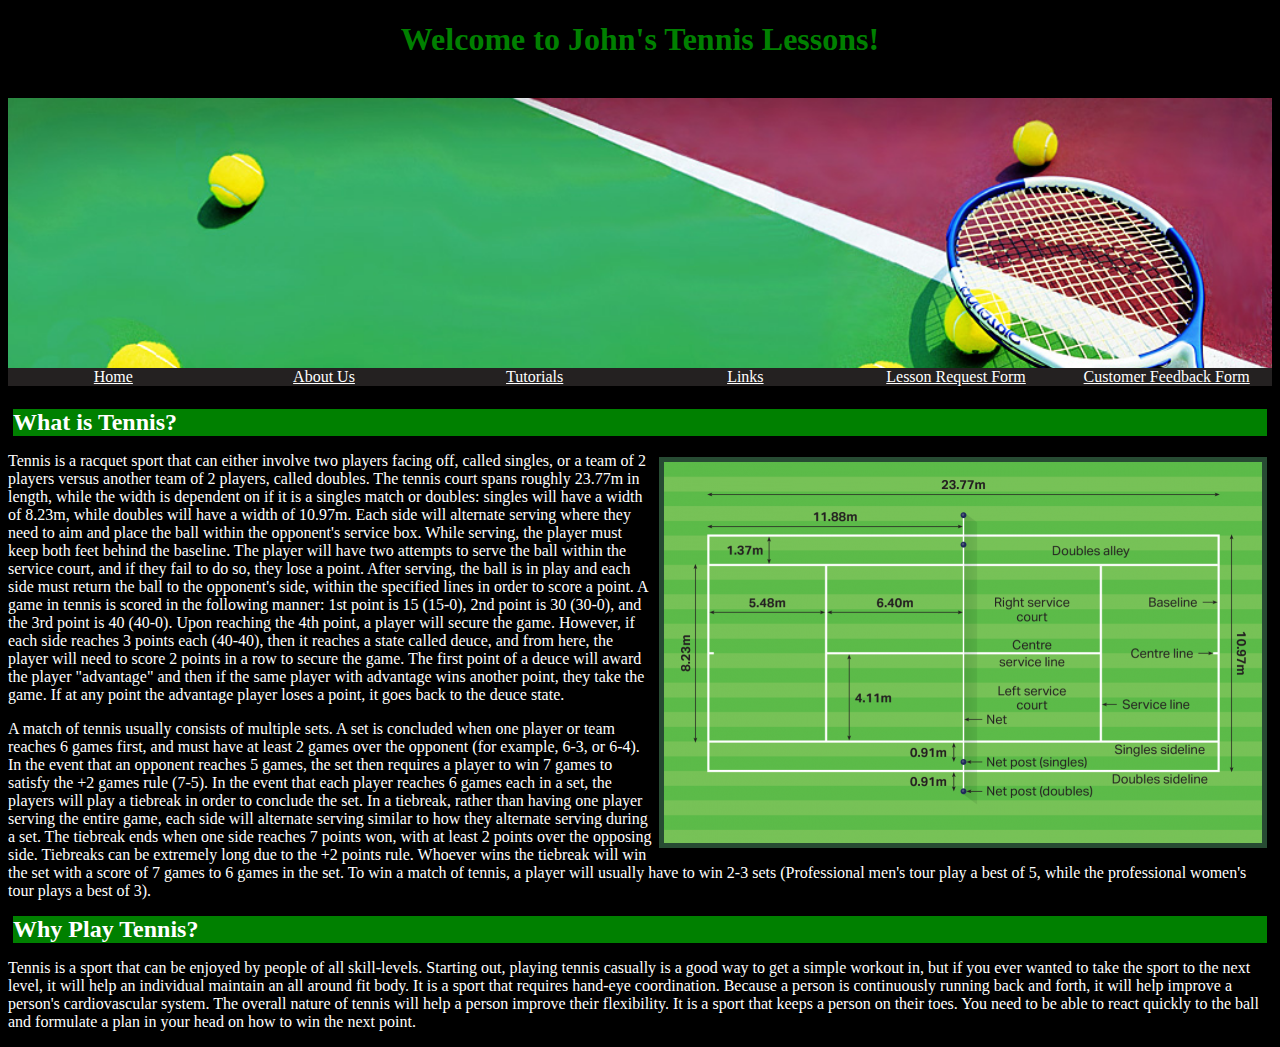
<file: index.html>
<!DOCTYPE HTML>

<html>
<head>
	<title>Project: John's Tennis Lessons</title>
	<h1><center>Welcome to John's Tennis Lessons!</center></h1>
    <link rel="stylesheet" href="styles.css">
    <br>
</head>
	
<body>
    <header id="header"></header>
    <nav id="nav">
        <ul>
            <li><a href="index.html">Home</a></li>
            <li><a href="aboutus.html">About Us</a></li>
            <li><a href="tutorials2.html">Tutorials</a></li>
            <li><a href="links.html">Links</a></li>
            <li><a href="forms2.html">Lesson Request Form</a></li>
            <li><a href="customer_feedback.html">Customer Feedback Form</a></li>
        </ul>
    </nav>
    <br>

    <div> 
        <h2>What is Tennis?</h2>

        <p><img src="tennis_court_size.png">Tennis is a racquet sport that can either involve two players facing off, called singles, or a team of 2 players versus another team of 2 players, 
        called doubles.  The tennis court spans roughly 23.77m in length, while the width is dependent on if it is a singles match or doubles: singles will 
        have a width of 8.23m, while doubles will have a width of 10.97m.  Each side will alternate serving where they need to aim and place the ball within 
        the opponent's service box.  While serving, the player must keep both feet behind the baseline.  The player will have two attempts to serve the ball 
        within the service court, and if they fail to do so, they lose a point.  After serving, the ball is in play and each side must return the ball to the 
        opponent's side, within the specified lines in order to score a point.  A game in tennis is scored in the following manner: 1st point is 15 (15-0), 2nd 
        point is 30 (30-0), and the 3rd point is 40 (40-0).  Upon reaching the 4th point, a player will secure the game.  However, if each side reaches 3 
        points each (40-40), then it reaches a state called deuce, and from here, the player will need to score 2 points in a row to secure the game.  The 
        first point of a deuce will award the player "advantage" and then if the same player with advantage wins another point, they take the game.  If at 
        any point the advantage player loses a point, it goes back to the deuce state.  
        </p>
        <p>
        A match of tennis usually consists of multiple sets.  A set is concluded when one player or team reaches 6 games first, and must have at least 2 
        games over the opponent (for example, 6-3, or 6-4).  In the event that an opponent reaches 5 games, the set then requires a player to win 7 games to 
        satisfy the +2 games rule (7-5).  In the event that each player reaches 6 games each in a set, the players will play a tiebreak in order to conclude 
        the set.  In a tiebreak, rather than having one player serving the entire game, each side will alternate serving similar to how they alternate serving 
        during a set.  The tiebreak ends when one side reaches 7 points won, with at least 2 points over the opposing side.  Tiebreaks can be extremely long 
        due to the +2 points rule.  Whoever wins the tiebreak will win the set with a score of 7 games to 6 games in the set.  To win a match of tennis, a 
        player will usually have to win 2-3 sets (Professional men's tour play a best of 5, while the professional women's tour plays a best of 3).  
        </p>

    </div>

    <div>
        <h2>Why Play Tennis?</h2>
        <p>
            Tennis is a sport that can be enjoyed by people of all skill-levels.  Starting out, playing tennis casually is a good way to get a simple 
            workout in, but if you ever wanted to take the sport to the next level, it will help an individual maintain an all around fit body.  It is a 
            sport that requires hand-eye coordination.  Because a person is continuously running back and forth, it will help improve a person's cardiovascular 
            system.  The overall nature of tennis will help a person improve their flexibility.  It is a sport that keeps a person on their toes.  You need 
            to be able to react quickly to the ball and formulate a plan in your head on how to win the next point. 
        </p>
    </div>

    <script>
        const nav = document.querySelector('#nav');
        let navTop = nav.offsetTop;

        function fixedNav() {
        if (window.scrollY >= navTop) {    
            nav.classList.add('fixed');
        } else {
            nav.classList.remove('fixed');    
        }
        }

        window.addEventListener('scroll', fixedNav);
    </script>

</body>

</html>
</file>
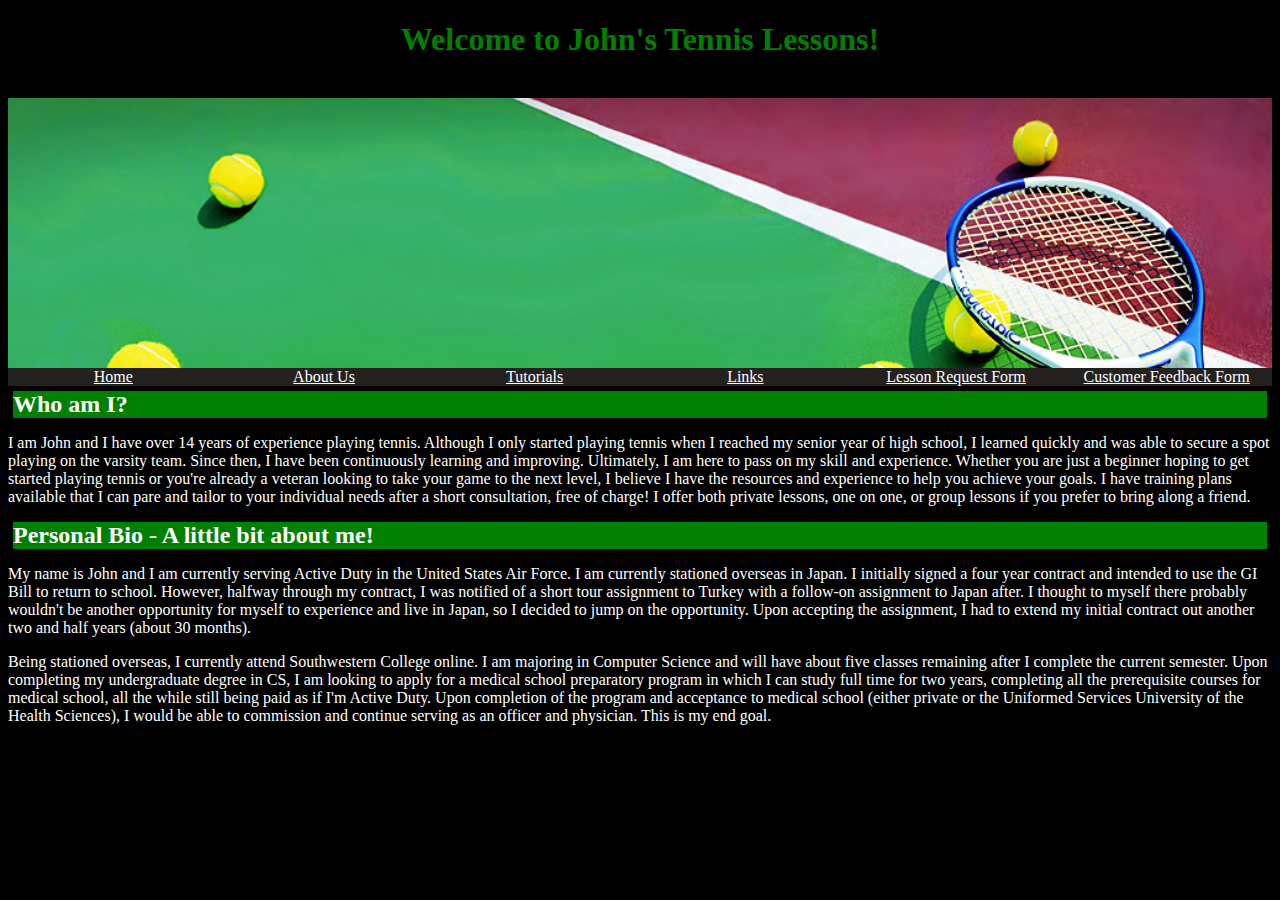
<file: aboutus.html>
<!DOCTYPE HTML>

<html>
<head>
	<title>Project: John's Tennis Lessons</title>
	<h1><center>Welcome to John's Tennis Lessons!</center></h1>
    <link rel="stylesheet" href="styles.css">
    <br>
</head>
	
<body>
    <header id="header"></header>
    <nav id="nav">
        <ul>
            <li><a href="index.html">Home</a></li>
            <li><a href="aboutus.html">About Us</a></li>
            <li><a href="tutorials2.html">Tutorials</a></li>
            <li><a href="links.html">Links</a></li>
            <li><a href="forms2.html">Lesson Request Form</a></li>
            <li><a href="customer_feedback.html">Customer Feedback Form</a></li>
        </ul>
    </nav>

    <div>
        <h2>Who am I?</h2>
        <p> I am John and I have over 14 years of experience playing tennis.  Although I only started playing tennis when I reached my senior year of high 
            school, I learned quickly and was able to secure a spot playing on the varsity team.  Since then, I have been continuously learning and improving.  
            Ultimately, I am here to pass on my skill and experience.  Whether you are just a beginner hoping to get started playing tennis or you're already a 
            veteran looking to take your game to the next level, I believe I have the resources and experience to help you achieve your goals.  I have training 
            plans available that I can pare and tailor to your individual needs after a short consultation, free of charge! I offer both private lessons, one on 
            one, or group lessons if you prefer to bring along a friend. 
        </p>  
    </div>
    
    <div> 
        <h2> Personal Bio - A little bit about me! </h2>
        <p> My name is John and I am currently serving Active Duty in the United States Air Force.  I am currently stationed overseas in Japan.  
            I initially signed a four year contract and intended to use the GI Bill to return to school.  
            However, halfway through my contract, I was notified of a short tour assignment to Turkey with a follow-on assignment to Japan after.  
            I thought to myself there probably wouldn't be another opportunity for myself to experience and live in Japan, so I decided to jump on the opportunity.  
            Upon accepting the assignment, I had to extend my initial contract out another two and half years (about 30 months).
        </p>
        
        <p>
            Being stationed overseas, I currently attend Southwestern College online.  
            I am majoring in Computer Science and will have about five classes remaining after I complete the current semester.  
            Upon completing my undergraduate degree in CS, I am looking to apply for a medical school preparatory program in which I can study full time for two years, 
            completing all the prerequisite courses for medical school, all the while still being paid as if I'm Active Duty.  
            Upon completion of the program and acceptance to medical school (either private or the Uniformed Services University of the Health Sciences), 
            I would be able to commission and continue serving as an officer and physician.  This is my end goal.
        </p>
    </div>
    
	
    <script>
        const nav = document.querySelector('#nav');
        let navTop = nav.offsetTop;

        function fixedNav() {
        if (window.scrollY >= navTop) {    
            nav.classList.add('fixed');
        } else {
            nav.classList.remove('fixed');    
        }
        }

        window.addEventListener('scroll', fixedNav);
    </script>

</body>

</html>
</file>
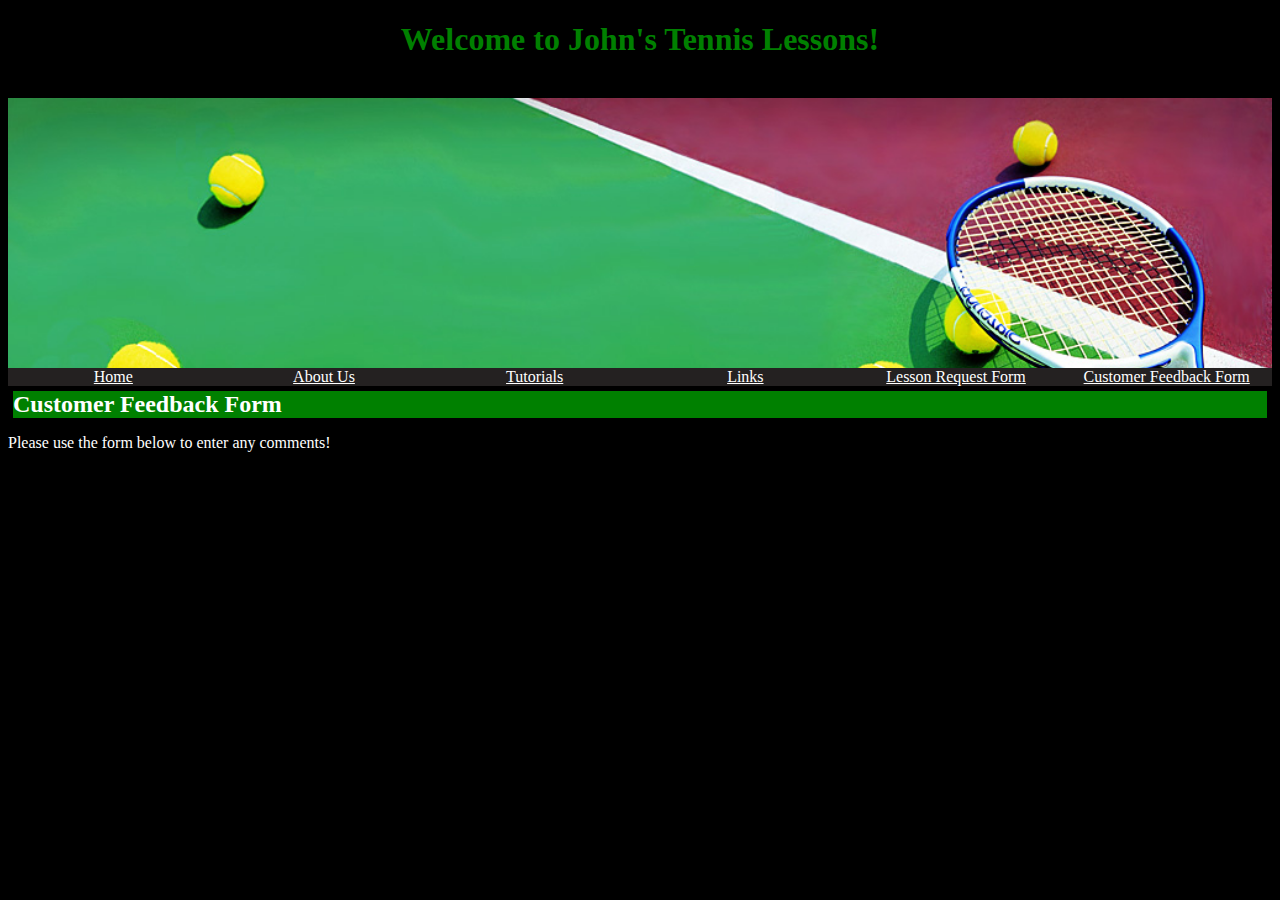
<file: customer_feedback.html>
<!DOCTYPE HTML>

<html>
<head>
	<title>Project: John's Tennis Lessons</title>
	<h1><center>Welcome to John's Tennis Lessons!</center></h1>
    <link rel="stylesheet" href="styles.css">
    <br>
</head>
	
<body>
    <header id="header"></header>
    <nav id="nav">
        <ul>
            <li><a href="index.html">Home</a></li>
            <li><a href="aboutus.html">About Us</a></li>
            <li><a href="tutorials2.html">Tutorials</a></li>
            <li><a href="links.html">Links</a></li>
            <li><a href="forms2.html">Lesson Request Form</a></li>
            <li><a href="customer_feedback.html">Customer Feedback Form</a></li>
        </ul>
    </nav>

    <div>
      <h2> Customer Feedback Form</h2>
      <p>Please use the form below to enter any comments! </p>
      <br>

      <script src="https://www.cognitoforms.com/f/seamless.js" data-key="xEmCyIDG506f8IVP-Asbzg" data-form="1"></script>
  
    </div>

    <script>
        const nav = document.querySelector('#nav');
        let navTop = nav.offsetTop;

        function fixedNav() {
        if (window.scrollY >= navTop) {    
            nav.classList.add('fixed');
        } else {
            nav.classList.remove('fixed');    
        }
        }

        window.addEventListener('scroll', fixedNav);
    </script>

</body>

</html>
</file>
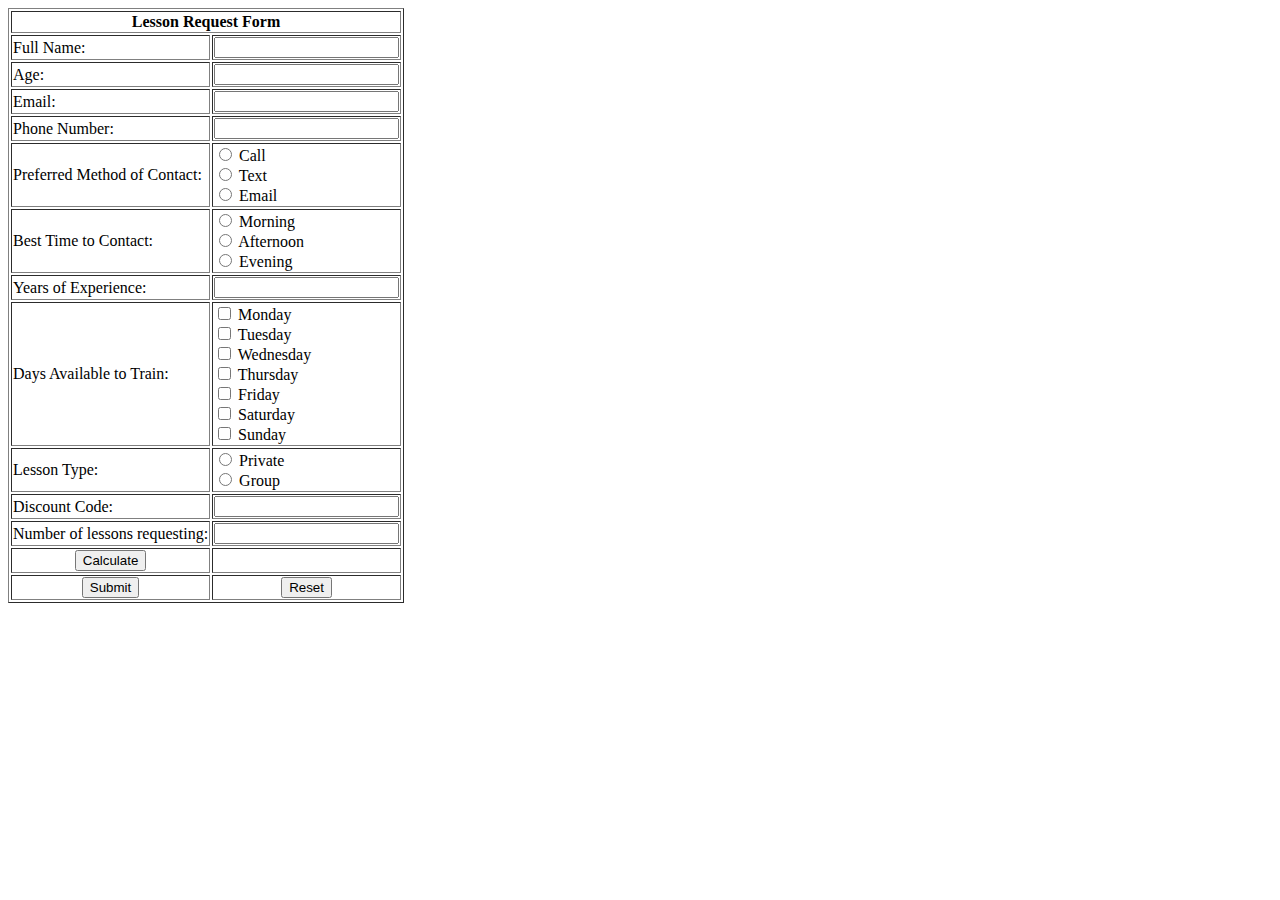
<file: form.html>
<!DOCTYPE HTML> 
<html>
  <head> 
    <title> Lesson Request Form </title>
    <script>
	    function calcTotal()
      {
          lessonOfLessons = parseFloat(document.getElementById("numberLessons").value);
          if (document.getElementById("private").checked == true)
          {
              PRIVATE = 60;
              total = lessonOfLessons * PRIVATE;
          }
          else if (document.getElementById("group").checked == true)
          {
              GROUP = 20;
              total = lessonOfLessons * GROUP;
          }
        str = "Current total is $" + total + ".";
        document.getElementById("results").innerHTML = str;
      }
    </script>
  </head> 
  
  <body>
    <table border=1>
      <form>
        <tr>
          <th colspan=2> Lesson Request Form </th>
        </tr>  
        <tr>
          <td> Full Name: </td>
          <td> <input type="text" id="fullname" name="fullname" /> </td>
        </tr>
        <tr>
          <td> Age: </td>
          <td> <input type="text" id="age" name="age" /> </td>
        </tr>
        <tr>
          <td> Email: </td>
          <td> <input type="text" id="email" name="email" /> </td>
        </tr>
        <tr>
          <td> Phone Number: </td>
          <td> <input type="text" id="pnumber" name="pnumber" /> </td>
        </tr>
        <tr>
          <td> Preferred Method of Contact: </td>
          <td> <input type="radio" name="contactmethod" /> Call <br />
               <input type="radio" name="contactmethod" /> Text <br />
               <input type="radio" name="contactmethod" /> Email <br />
          </td>
        </tr>
        <tr>
          <td> Best Time to Contact: </td>
          <td> <input type="radio" name="contacttime" /> Morning <br />
               <input type="radio" name="contacttime" /> Afternoon <br />
               <input type="radio" name="contacttime" /> Evening <br />
          </td>
        </tr>
        <tr>
          <td> Years of Experience: </td>
          <td> <input type="text" id="yrexp" name="yrexp" /> </td>
        </tr>
        <tr>
          <td> Days Available to Train: </td>
          <td> <input type="checkbox" id="Monday" name="Monday" value ="Monday" />
               <label for="Monday"> Monday </label> <br />
               <input type="checkbox" id="Tuesday" name="Tuesday" value ="Tuesday" />
               <label for="Tuesday"> Tuesday </label> <br /> 
            <input type="checkbox" id="Wednesday" name="Wednesday" value ="Wednesday" />
               <label for="Wednesday"> Wednesday </label> <br /> 
            <input type="checkbox" id="Thursday" name="Thursday" value ="Thursday" />
               <label for="Thursday"> Thursday </label> <br /> 
            <input type="checkbox" id="Friday" name="Friday" value ="Friday" />
               <label for="Friday"> Friday </label> <br /> 
            <input type="checkbox" id="Saturday" name="Saturday" value ="Saturday" />
               <label for="Saturday"> Saturday </label> <br /> 
            <input type="checkbox" id="Sunday" name="Sunday" value ="Sunday" />
               <label for="Sunday"> Sunday </label> <br /> 
          </td>
        </tr>
        <tr>
          <td> Lesson Type: </td>
          <td> <input type="radio" id="private" name="lessontype" /> Private <br />
               <input type="radio" id="group" name="lessontype" /> Group <br /> 
          </td>
        </tr>
        <tr>
          <td> Discount Code: </td>
          <td> <input type="text" id="discountcode" name="discountcode" /> </td>
        </tr>
        
        <tr>
          <td> Number of lessons requesting: </td>
          <td> <input type="text" id="numberLessons" /> </td>
        </tr>
    
        <tr>
          <td> <center> <input type="button" value="Calculate" onclick="calcTotal();" /> </center> </td>
          <td> <center> <div id="results"> </div> </center> </td>
        </tr>
    
        <tr>
          <td><center> <input type="submit" /> </center></td>
          <td><center> <input type="reset" /> </center></td>
        </tr>
        </center>
      </form>
    </table>
  
  </body>
  
</html>
</file>
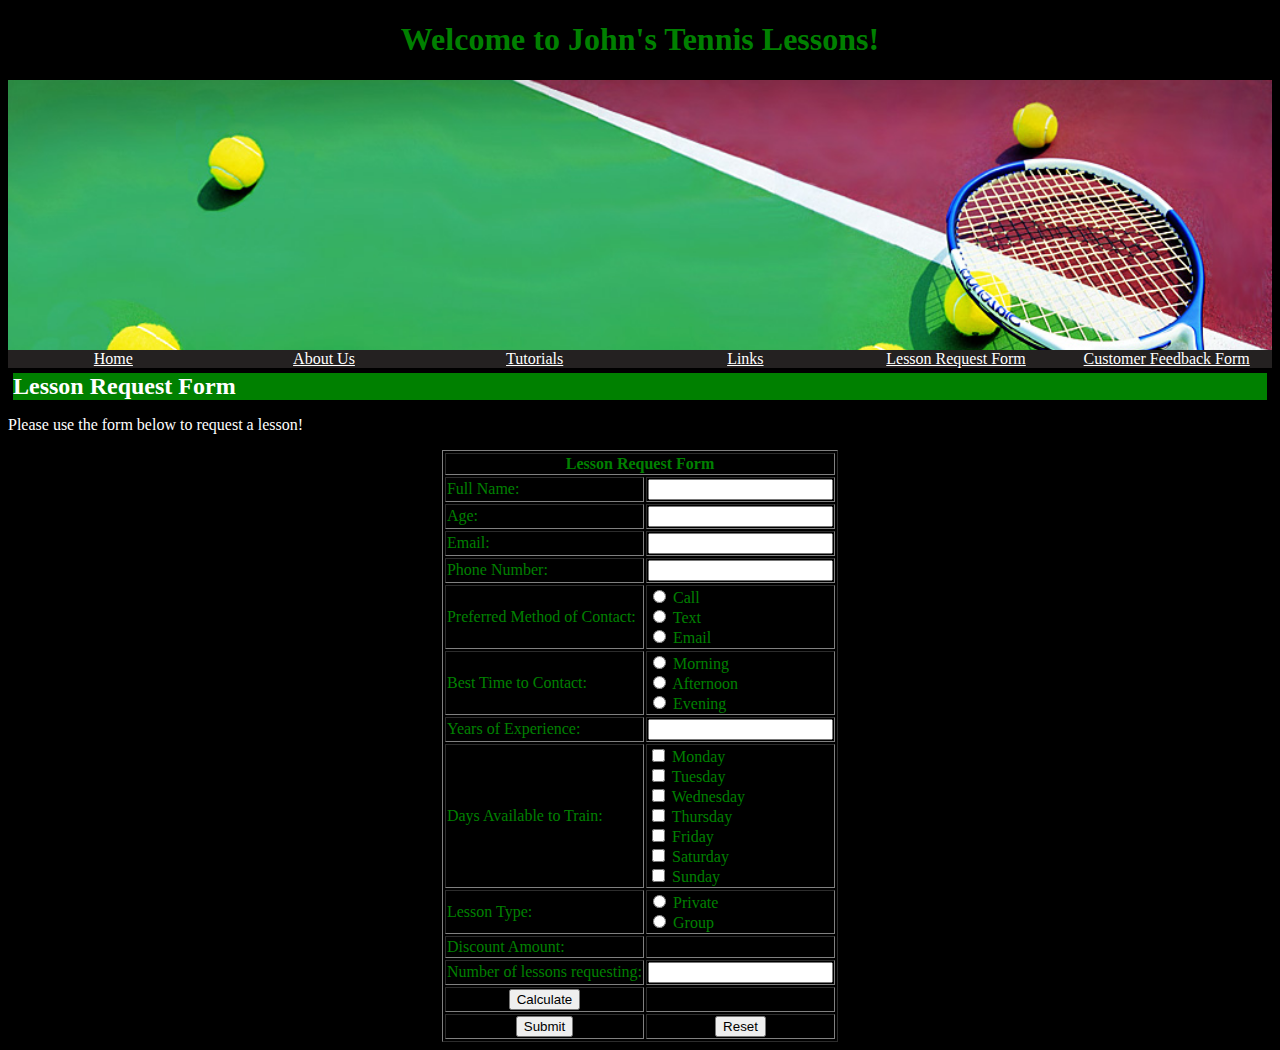
<file: forms2.html>
<!DOCTYPE HTML>

<html>
<head>
	<title>Project: John's Tennis Lessons</title>
	<h1><center>Welcome to John's Tennis Lessons!</center></h1>
    <link rel="stylesheet" href="styles.css">
    <script>
	    function calcTotal()
      {
          numberOfLessons = parseFloat(document.getElementById("numberLessons").value);
          if (document.getElementById("private").checked == true)
          {
              PRIVATE = 60;
		        if (numberOfLessons >= 3 && numberOfLessons < 5)
                    {discount = 0.10}
                else if (numberOfLessons >= 5 && numberOfLessons < 7)
                    {discount = 0.15}
                else if (numberOfLessons >= 7)
                    {discount = 0.20}
                else 
                    {discount = 0.00}
              if (discount == 0.0)
                finalTotal = numberOfLessons * PRIVATE;
              else 
              { 
                discountAmt = (numberOfLessons * PRIVATE) * discount;
                finalTotal = (numberOfLessons * PRIVATE) - discountAmt;
              }
          }
          else if (document.getElementById("group").checked == true)
          {
              GROUP = 20;
              if (numberOfLessons >= 3 && numberOfLessons < 5)
                    {discount = 0.10}
                else if (numberOfLessons >= 5 && numberOfLessons < 7)
                    {discount = 0.15}
                else if (numberOfLessons >= 7)
                    {discount = 0.20}
                else 
                    {discount = 0.00}
              if (discount == 0.0)
                finalTotal = numberOfLessons * GROUP;
              else 
              { 
                discountAmt = (numberOfLessons * GROUP) * discount;
                finalTotal = (numberOfLessons * GROUP) - discountAmt;
              }
          }
        str = "Current total is $" + finalTotal + ".";
        discountStr = "Your discount is $" + discountAmt + ".";
        document.getElementById("results").innerHTML = str;
        if (discount == 0.0)
        { 
            discountStr = "No discount!"
            document.getElementById("discountDisplay").innerHTML = discountStr;
        }
        else 
        {
            document.getElementById("discountDisplay").innerHTML = discountStr;
        }

        
      }
    </script>

  </head> 
  
  <body>
    <header id="header"></header>
    <nav id="nav">
      <ul>
          <li><a href="index.html">Home</a></li>
          <li><a href="aboutus.html">About Us</a></li>
          <li><a href="tutorials2.html">Tutorials</a></li>
          <li><a href="links.html">Links</a></li>
          <li><a href="forms2.html">Lesson Request Form</a></li>
          <li><a href="customer_feedback.html">Customer Feedback Form</a></li>
      </ul>
  </nav>
  
  <div>
    
    <h2> Lesson Request Form </h2>
  
    <p> Please use the form below to request a lesson! </p>
    <center>
    <table border=1>
      <form>
        <tr>
          <th colspan=2> Lesson Request Form </th>
        </tr>  
        <tr>
          <td> Full Name: </td>
          <td> <input type="text" id="fullname" name="fullname" /> </td>
        </tr>
        <tr>
          <td> Age: </td>
          <td> <input type="text" id="age" name="age" /> </td>
        </tr>
        <tr>
          <td> Email: </td>
          <td> <input type="text" id="email" name="email" /> </td>
        </tr>
        <tr>
          <td> Phone Number: </td>
          <td> <input type="text" id="pnumber" name="pnumber" /> </td>
        </tr>
        <tr>
          <td> Preferred Method of Contact: </td>
          <td> <input type="radio" name="contactmethod" /> Call <br />
               <input type="radio" name="contactmethod" /> Text <br />
               <input type="radio" name="contactmethod" /> Email <br />
          </td>
        </tr>
        <tr>
          <td> Best Time to Contact: </td>
          <td> <input type="radio" name="contacttime" /> Morning <br />
               <input type="radio" name="contacttime" /> Afternoon <br />
               <input type="radio" name="contacttime" /> Evening <br />
          </td>
        </tr>
        <tr>
          <td> Years of Experience: </td>
          <td> <input type="text" id="yrexp" name="yrexp" /> </td>
        </tr>
        <tr>
          <td> Days Available to Train: </td>
          <td> <input type="checkbox" id="Monday" name="Monday" value ="Monday" />
               <label for="Monday"> Monday </label> <br />
               <input type="checkbox" id="Tuesday" name="Tuesday" value ="Tuesday" />
               <label for="Tuesday"> Tuesday </label> <br /> 
            <input type="checkbox" id="Wednesday" name="Wednesday" value ="Wednesday" />
               <label for="Wednesday"> Wednesday </label> <br /> 
            <input type="checkbox" id="Thursday" name="Thursday" value ="Thursday" />
               <label for="Thursday"> Thursday </label> <br /> 
            <input type="checkbox" id="Friday" name="Friday" value ="Friday" />
               <label for="Friday"> Friday </label> <br /> 
            <input type="checkbox" id="Saturday" name="Saturday" value ="Saturday" />
               <label for="Saturday"> Saturday </label> <br /> 
            <input type="checkbox" id="Sunday" name="Sunday" value ="Sunday" />
               <label for="Sunday"> Sunday </label> <br /> 
          </td>
        </tr>
        <tr>
          <td> Lesson Type: </td>
          <td> <input type="radio" id="private" name="lessontype" /> Private <br />
               <input type="radio" id="group" name="lessontype" /> Group <br /> 
          </td>
        </tr>
        <tr>
          <td> Discount Amount: </td>
          <td> <div id="discountDisplay"> </div> </td>
        </tr>
        
        <tr>
          <td> Number of lessons requesting: </td>
          <td> <input type="text" id="numberLessons" /> </td>
        </tr>
    
        <tr>
          <td> <center> <input type="button" value="Calculate" onclick="calcTotal();" /> </center> </td>
          <td> <center> <div id="results"> </div> </center> </td>
        </tr>
    
        <tr>
          <td><center> <input type="submit" /> </center></td>
          <td><center> <input type="reset" /> </center></td>
        </tr>
        </center>
      </form>
    </table>
  </center>

  </div>

</body>

</html>
</file>
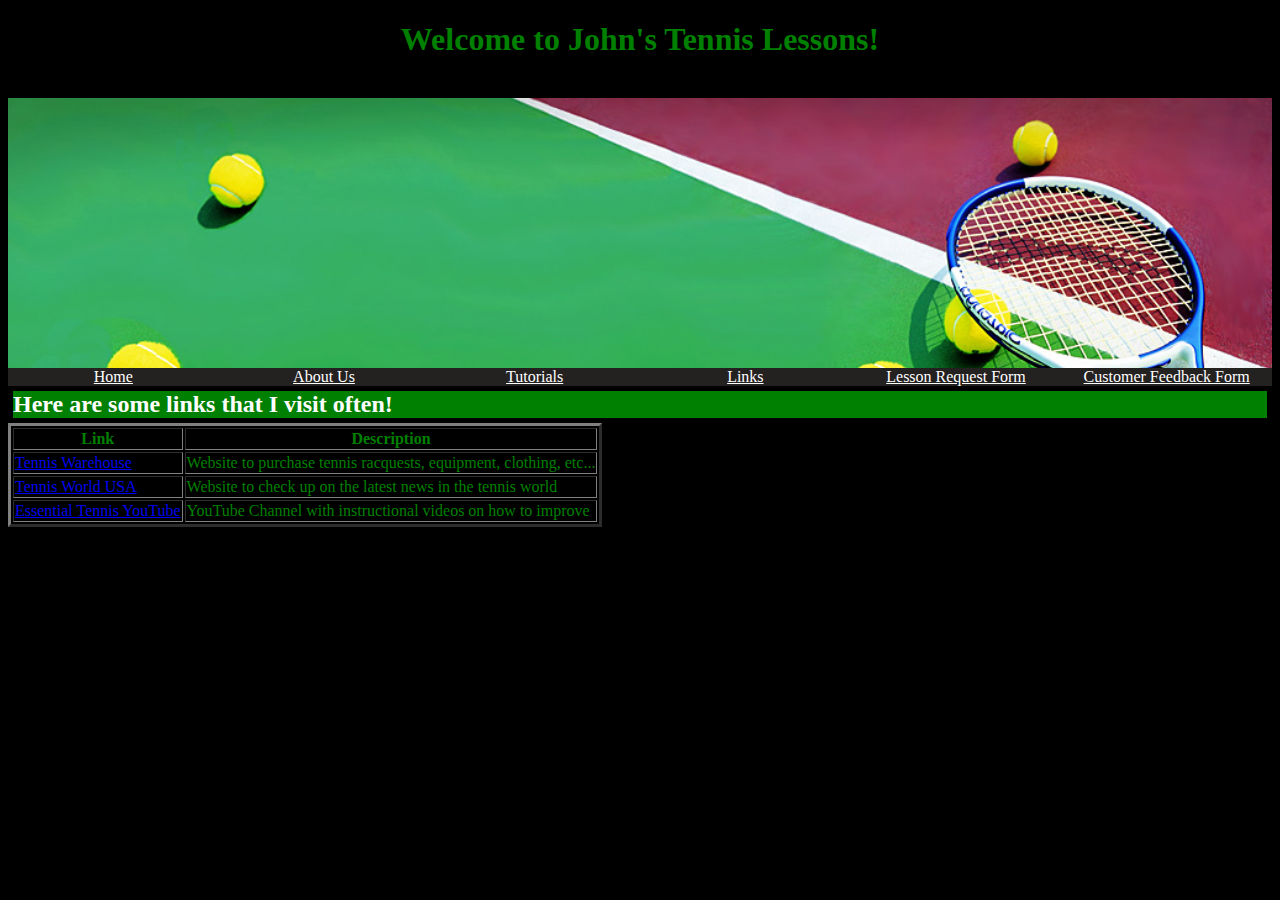
<file: links.html>
<!DOCTYPE HTML>

<html>
<head>
	<title>Project: John's Tennis Lessons</title>
	<h1><center>Welcome to John's Tennis Lessons!</center></h1>
    <link rel="stylesheet" href="styles.css">
    <br>
</head>
	
<body>
    <header id="header"></header>
    <nav id="nav">
        <ul>
            <li><a href="index.html">Home</a></li>
            <li><a href="aboutus.html">About Us</a></li>
            <li><a href="tutorials2.html">Tutorials</a></li>
            <li><a href="links.html">Links</a></li>
            <li><a href="forms2.html">Lesson Request Form</a></li>
            <li><a href="customer_feedback.html">Customer Feedback Form</a></li>
        </ul>
    </nav>
	
	<h2> Here are some links that I visit often! </h2>
		
	<table border=3>
		<tr>
			<th>Link</th>
			<th>Description</th>
		</tr>
		<tr>
			<td> <a href="https://www.tennis-warehouse.com/"> Tennis Warehouse </a></td>
			<td> Website to purchase tennis racquests, equipment, clothing, etc... </td>
		</tr>
		<tr>
			<td> <a href="https://www.tennisworldusa.org/"> Tennis World USA </a></td>
			<td> Website to check up on the latest news in the tennis world </td>
		</tr>
		<tr>
			<td> <a href="https://www.youtube.com/c/EssentialTennis"> Essential Tennis YouTube </td>
			<td> YouTube Channel with instructional videos on how to improve </td>
		</tr>	
	</table>

    <script>
        const nav = document.querySelector('#nav');
        let navTop = nav.offsetTop;

        function fixedNav() {
        if (window.scrollY >= navTop) {    
            nav.classList.add('fixed');
        } else {
            nav.classList.remove('fixed');    
        }
        }

        window.addEventListener('scroll', fixedNav);
    </script>

</body>

</html>
</file>
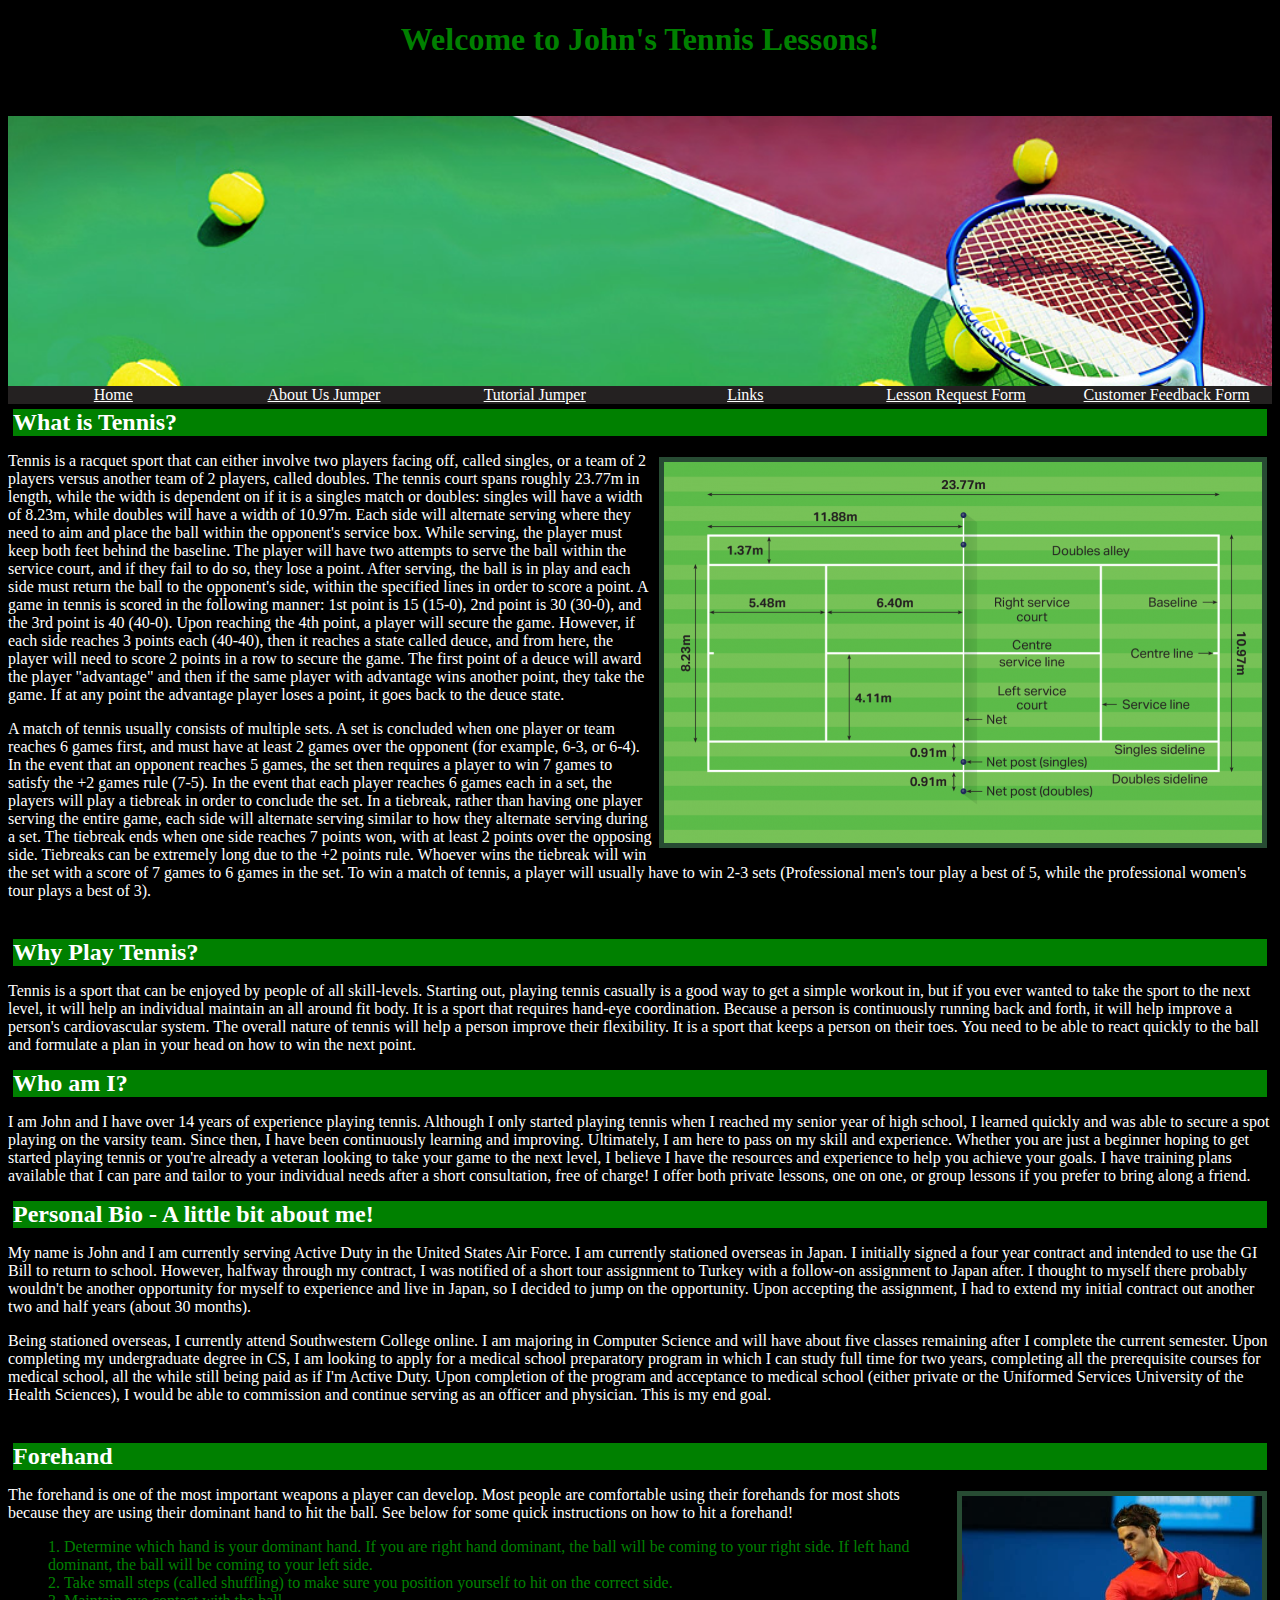
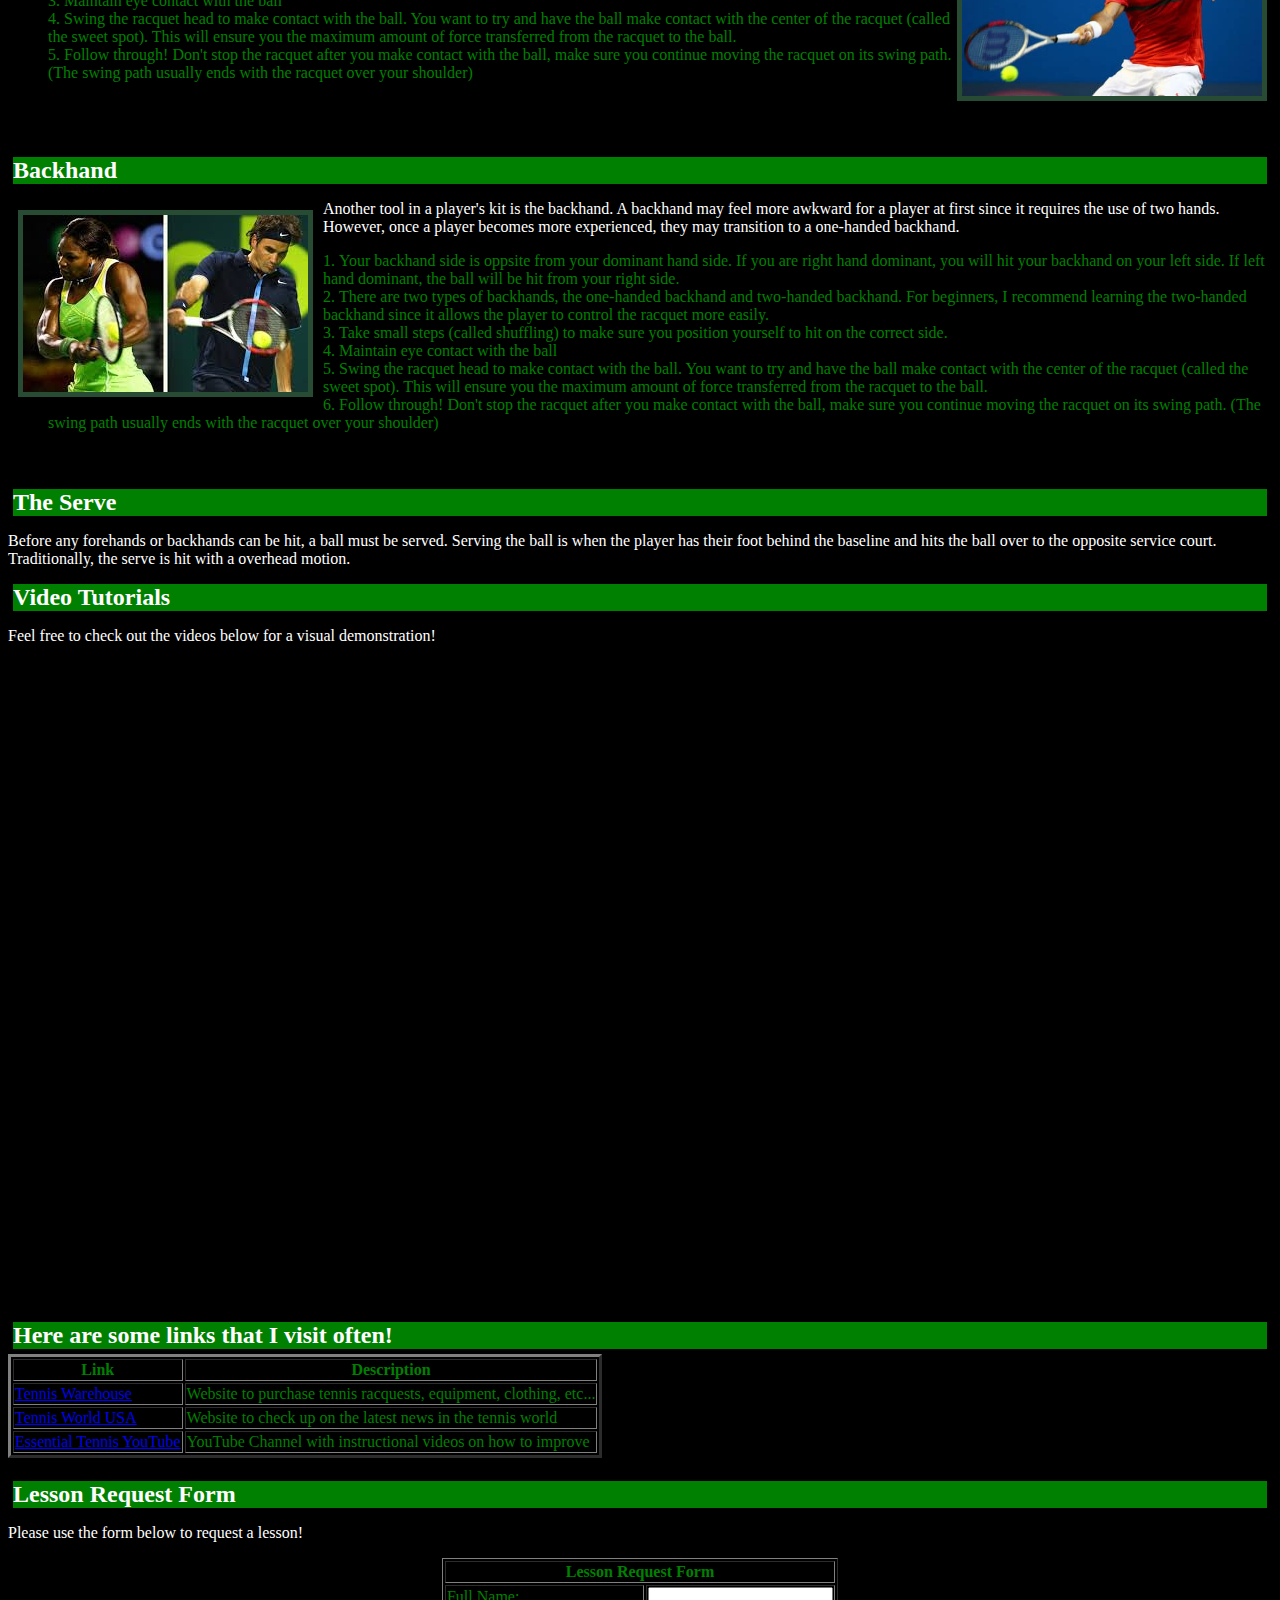
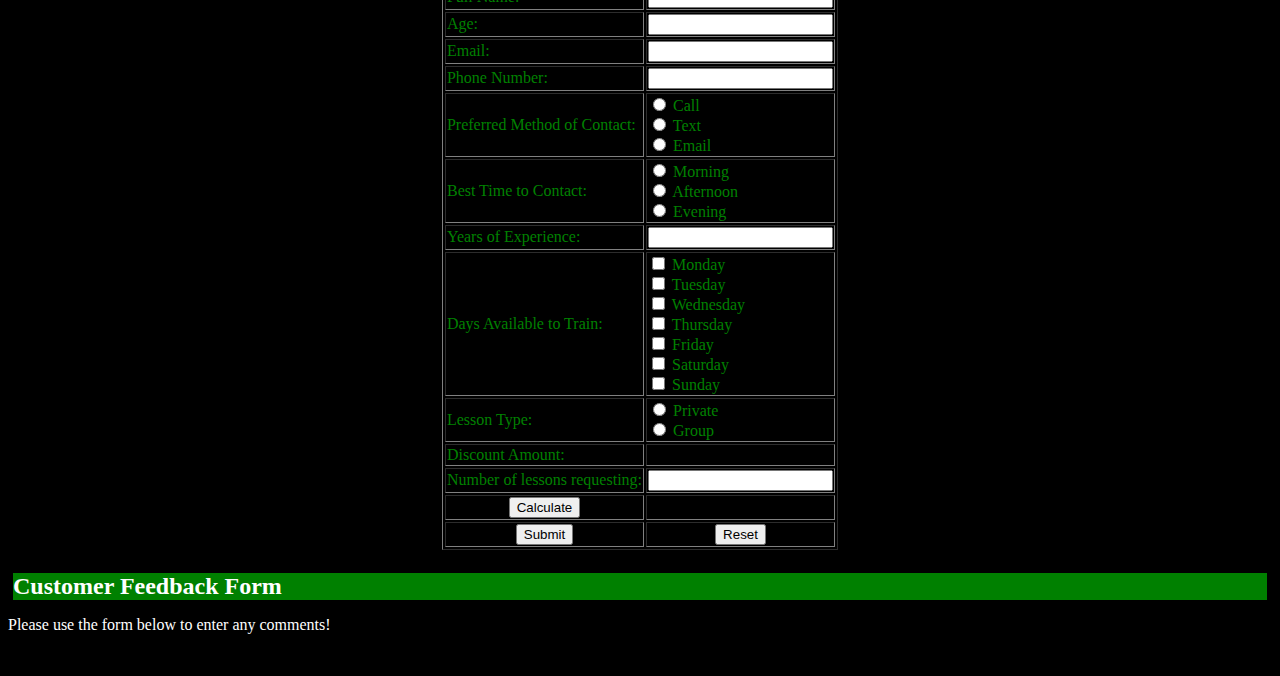
<file: navdemo.html>
<!DOCTYPE HTML>

<html>
<head>
	<title>Project: John's Tennis Lessons</title>
	<h1><center>Welcome to John's Tennis Lessons!</center></h1>
    <link rel="stylesheet" href="styles.css">
    <br>
</head>
	
<body>
    <a id="#">Home Jumper</a>
    <header id="header"></header>
    <nav id="nav">
        <ul>
            <li><a href="#">Home</a></li>
            <li><a href="#bio">About Us Jumper</a></li>
            <li><a href="#tuts">Tutorial Jumper</a></li>
            <li><a href="#links">Links</a></li>
            <li><a href="#forms">Lesson Request Form</a></li>
            <li><a href="#form2">Customer Feedback Form</a></li>
        </ul>
    </nav>

 
    <div> 
        <h2>What is Tennis?</h2>

        <p><img src="tennis_court_size.png">Tennis is a racquet sport that can either involve two players facing off, called singles, or a team of 2 players versus another team of 2 players, 
        called doubles.  The tennis court spans roughly 23.77m in length, while the width is dependent on if it is a singles match or doubles: singles will 
        have a width of 8.23m, while doubles will have a width of 10.97m.  Each side will alternate serving where they need to aim and place the ball within 
        the opponent's service box.  While serving, the player must keep both feet behind the baseline.  The player will have two attempts to serve the ball 
        within the service court, and if they fail to do so, they lose a point.  After serving, the ball is in play and each side must return the ball to the 
        opponent's side, within the specified lines in order to score a point.  A game in tennis is scored in the following manner: 1st point is 15 (15-0), 2nd 
        point is 30 (30-0), and the 3rd point is 40 (40-0).  Upon reaching the 4th point, a player will secure the game.  However, if each side reaches 3 
        points each (40-40), then it reaches a state called deuce, and from here, the player will need to score 2 points in a row to secure the game.  The 
        first point of a deuce will award the player "advantage" and then if the same player with advantage wins another point, they take the game.  If at 
        any point the advantage player loses a point, it goes back to the deuce state.  
        </p>
        <p>
        A match of tennis usually consists of multiple sets.  A set is concluded when one player or team reaches 6 games first, and must have at least 2 
        games over the opponent (for example, 6-3, or 6-4).  In the event that an opponent reaches 5 games, the set then requires a player to win 7 games to 
        satisfy the +2 games rule (7-5).  In the event that each player reaches 6 games each in a set, the players will play a tiebreak in order to conclude 
        the set.  In a tiebreak, rather than having one player serving the entire game, each side will alternate serving similar to how they alternate serving 
        during a set.  The tiebreak ends when one side reaches 7 points won, with at least 2 points over the opposing side.  Tiebreaks can be extremely long 
        due to the +2 points rule.  Whoever wins the tiebreak will win the set with a score of 7 games to 6 games in the set.  To win a match of tennis, a 
        player will usually have to win 2-3 sets (Professional men's tour play a best of 5, while the professional women's tour plays a best of 3).  
        </p>

    </div>

    <a id="bio">About Us Jumper</a>
    <div>
        <h2>Why Play Tennis?</h2>
        <p>
            Tennis is a sport that can be enjoyed by people of all skill-levels.  Starting out, playing tennis casually is a good way to get a simple 
            workout in, but if you ever wanted to take the sport to the next level, it will help an individual maintain an all around fit body.  It is a 
            sport that requires hand-eye coordination.  Because a person is continuously running back and forth, it will help improve a person's cardiovascular 
            system.  The overall nature of tennis will help a person improve their flexibility.  It is a sport that keeps a person on their toes.  You need 
            to be able to react quickly to the ball and formulate a plan in your head on how to win the next point. 
        </p>
    </div>

    <div>
        <h2>Who am I?</h2>
        <p> I am John and I have over 14 years of experience playing tennis.  Although I only started playing tennis when I reached my senior year of high 
            school, I learned quickly and was able to secure a spot playing on the varsity team.  Since then, I have been continuously learning and improving.  
            Ultimately, I am here to pass on my skill and experience.  Whether you are just a beginner hoping to get started playing tennis or you're already a 
            veteran looking to take your game to the next level, I believe I have the resources and experience to help you achieve your goals.  I have training 
            plans available that I can pare and tailor to your individual needs after a short consultation, free of charge! I offer both private lessons, one on 
            one, or group lessons if you prefer to bring along a friend. 
        </p>  
    </div>
    
    <div> 
        <h2> Personal Bio - A little bit about me! </h2>
        <p> My name is John and I am currently serving Active Duty in the United States Air Force.  I am currently stationed overseas in Japan.  
            I initially signed a four year contract and intended to use the GI Bill to return to school.  
            However, halfway through my contract, I was notified of a short tour assignment to Turkey with a follow-on assignment to Japan after.  
            I thought to myself there probably wouldn't be another opportunity for myself to experience and live in Japan, so I decided to jump on the opportunity.  
            Upon accepting the assignment, I had to extend my initial contract out another two and half years (about 30 months).
        </p>
        
        <p>
            Being stationed overseas, I currently attend Southwestern College online.  
            I am majoring in Computer Science and will have about five classes remaining after I complete the current semester.  
            Upon completing my undergraduate degree in CS, I am looking to apply for a medical school preparatory program in which I can study full time for two years, 
            completing all the prerequisite courses for medical school, all the while still being paid as if I'm Active Duty.  
            Upon completion of the program and acceptance to medical school (either private or the Uniformed Services University of the Health Sciences), 
            I would be able to commission and continue serving as an officer and physician.  This is my end goal.
        </p>
    </div>


    <a id="tuts">Tutorial Jumper Bookmark</a>
    <div class="forehand">
        <h2> Forehand </h2>
        <p>
            <img src="federer_forehand.jpg" id="fhand">
            The forehand is one of the most important weapons a player can develop.  Most people are comfortable using their forehands for most shots because
            they are using their dominant hand to hit the ball.  See below for some quick instructions on how to hit a forehand!
        </p>

        <ol>

            <li>Determine which hand is your dominant hand.  If you are right hand dominant, the ball will be coming to your right side.  If left hand dominant, the ball will be coming to your left side.</li>
            <li>Take small steps (called shuffling) to make sure you position yourself to hit on the correct side.</li>
            <li>Maintain eye contact with the ball</li>
            <li>Swing the racquet head to make contact with the ball.  You want to try and have the ball make contact with the center of the racquet (called the sweet spot).  This will ensure you the maximum amount of force transferred from the racquet to the ball.</li>
            <li>Follow through! Don't stop the racquet after you make contact with the ball, make sure you continue moving the racquet on its swing path. (The swing path usually ends with the racquet over your shoulder)</li>
        </ol>
        <br>
        <br>
        <br>
        
    </div>

    <div class="backhand">
        <h2> Backhand </h2>
        <p>
            <img src="backhand.jpg" id="bhand">
            Another tool in a player's kit is the backhand.  A backhand may feel more awkward for a player at first since it requires the use of two hands.  However, once a player becomes more experienced, they may transition to a one-handed backhand.
        </p>

        <ol>
            <li>Your backhand side is oppsite from your dominant hand side.  If you are right hand dominant, you will hit your backhand on your left side.  If left hand dominant, the ball will be hit from your right side.</li>
            <li>There are two types of backhands, the one-handed backhand and two-handed backhand.  For beginners, I recommend learning the two-handed backhand since it allows the player to control the racquet more easily.</li>
            <li>Take small steps (called shuffling) to make sure you position yourself to hit on the correct side.</li>
            <li>Maintain eye contact with the ball</li>
            <li>Swing the racquet head to make contact with the ball.  You want to try and have the ball make contact with the center of the racquet (called the sweet spot).  This will ensure you the maximum amount of force transferred from the racquet to the ball.</li>
            <li>Follow through! Don't stop the racquet after you make contact with the ball, make sure you continue moving the racquet on its swing path. (The swing path usually ends with the racquet over your shoulder)</li>
        </ol>
        <br>
        <br>


    </div>

    <div class="serve">
        <h2> The Serve </h2>
        <p>
            Before any forehands or backhands can be hit, a ball must be served.  Serving the ball is when the player has their foot behind the baseline and hits the ball over to the opposite service court.  Traditionally, the serve is hit with a overhead motion.
        </p>
    </div>

    <div class="videos">
        <h2>Video Tutorials</h2>
        <p> Feel free to check out the videos below for a visual demonstration!</p>
        <iframe width="560" height="315" src="https://www.youtube.com/embed/fio_7aZZ0Vg" title="YouTube video player" frameborder="0" allow="accelerometer; autoplay; clipboard-write; encrypted-media; gyroscope; picture-in-picture" allowfullscreen></iframe>
        <iframe width="560" height="315" src="https://www.youtube.com/embed/4ldOe300rMk" title="YouTube video player" frameborder="0" allow="accelerometer; autoplay; clipboard-write; encrypted-media; gyroscope; picture-in-picture" allowfullscreen></iframe>
        <iframe width="560" height="315" src="https://www.youtube.com/embed/FKtqaKjZVPs" title="YouTube video player" frameborder="0" allow="accelerometer; autoplay; clipboard-write; encrypted-media; gyroscope; picture-in-picture" allowfullscreen></iframe>
    </div>

    <a id="links">Link Jump Bookmark</a>

	<h2> Here are some links that I visit often! </h2>
		
	<table border=3>
		<tr>
			<th>Link</th>
			<th>Description</th>
		</tr>
		<tr>
			<td> <a href="https://www.tennis-warehouse.com/"> Tennis Warehouse </a></td>
			<td> Website to purchase tennis racquests, equipment, clothing, etc... </td>
		</tr>
		<tr>
			<td> <a href="https://www.tennisworldusa.org/"> Tennis World USA </a></td>
			<td> Website to check up on the latest news in the tennis world </td>
		</tr>
		<tr>
			<td> <a href="https://www.youtube.com/c/EssentialTennis"> Essential Tennis YouTube </td>
			<td> YouTube Channel with instructional videos on how to improve </td>
		</tr>	
	</table>


  <a id="forms">Form Jump Bookmark</a>
    <div>
    
        <h2> Lesson Request Form </h2>
      
        <p> Please use the form below to request a lesson! </p>
        
	<center>
        <table border=1>
          <form>
            <tr>
              <th colspan=2> Lesson Request Form </th>
            </tr>  
            <tr>
              <td> Full Name: </td>
              <td> <input type="text" id="fullname" name="fullname" /> </td>
            </tr>
            <tr>
              <td> Age: </td>
              <td> <input type="text" id="age" name="age" /> </td>
            </tr>
            <tr>
              <td> Email: </td>
              <td> <input type="text" id="email" name="email" /> </td>
            </tr>
            <tr>
              <td> Phone Number: </td>
              <td> <input type="text" id="pnumber" name="pnumber" /> </td>
            </tr>
            <tr>
              <td> Preferred Method of Contact: </td>
              <td> <input type="radio" name="contactmethod" /> Call <br />
                   <input type="radio" name="contactmethod" /> Text <br />
                   <input type="radio" name="contactmethod" /> Email <br />
              </td>
            </tr>
            <tr>
              <td> Best Time to Contact: </td>
              <td> <input type="radio" name="contacttime" /> Morning <br />
                   <input type="radio" name="contacttime" /> Afternoon <br />
                   <input type="radio" name="contacttime" /> Evening <br />
              </td>
            </tr>
            <tr>
              <td> Years of Experience: </td>
              <td> <input type="text" id="yrexp" name="yrexp" /> </td>
            </tr>
            <tr>
              <td> Days Available to Train: </td>
              <td> <input type="checkbox" id="Monday" name="Monday" value ="Monday" />
                   <label for="Monday"> Monday </label> <br />
                   <input type="checkbox" id="Tuesday" name="Tuesday" value ="Tuesday" />
                   <label for="Tuesday"> Tuesday </label> <br /> 
                <input type="checkbox" id="Wednesday" name="Wednesday" value ="Wednesday" />
                   <label for="Wednesday"> Wednesday </label> <br /> 
                <input type="checkbox" id="Thursday" name="Thursday" value ="Thursday" />
                   <label for="Thursday"> Thursday </label> <br /> 
                <input type="checkbox" id="Friday" name="Friday" value ="Friday" />
                   <label for="Friday"> Friday </label> <br /> 
                <input type="checkbox" id="Saturday" name="Saturday" value ="Saturday" />
                   <label for="Saturday"> Saturday </label> <br /> 
                <input type="checkbox" id="Sunday" name="Sunday" value ="Sunday" />
                   <label for="Sunday"> Sunday </label> <br /> 
              </td>
            </tr>
            <tr>
              <td> Lesson Type: </td>
              <td> <input type="radio" id="private" name="lessontype" /> Private <br />
                   <input type="radio" id="group" name="lessontype" /> Group <br /> 
              </td>
            </tr>
            <tr>
              <td> Discount Amount: </td>
              <td> <div id="discountDisplay"> </div> </td>
            </tr>
            
            <tr>
              <td> Number of lessons requesting: </td>
              <td> <input type="text" id="numberLessons" /> </td>
            </tr>
        
            <tr>
              <td> <center> <input type="button" value="Calculate" onclick="calcTotal();" /> </center> </td>
              <td> <center> <div id="results"> </div> </center> </td>
            </tr>
        
            <tr>
              <td><center> <input type="submit" /> </center></td>
              <td><center> <input type="reset" /> </center></td>
            </tr>
            </center>
          </form>
        </table>
	</center>
    
      </div>

      <a id="form2">Form 2 Jump Bookmark</a>
      <div>
        <h2> Customer Feedback Form</h2>
        <p>Please use the form below to enter any comments! </p>
        <br>
  
        <script src="https://www.cognitoforms.com/f/seamless.js" data-key="xEmCyIDG506f8IVP-Asbzg" data-form="1"></script>
    
      </div>

    <script>
        const nav = document.querySelector('#nav');
        let navTop = nav.offsetTop;

        function fixedNav() {
        if (window.scrollY >= navTop) {    
            nav.classList.add('fixed');
        } else {
            nav.classList.remove('fixed');    
        }
        }

        window.addEventListener('scroll', fixedNav);
    </script>

</body>

</html>
</file>
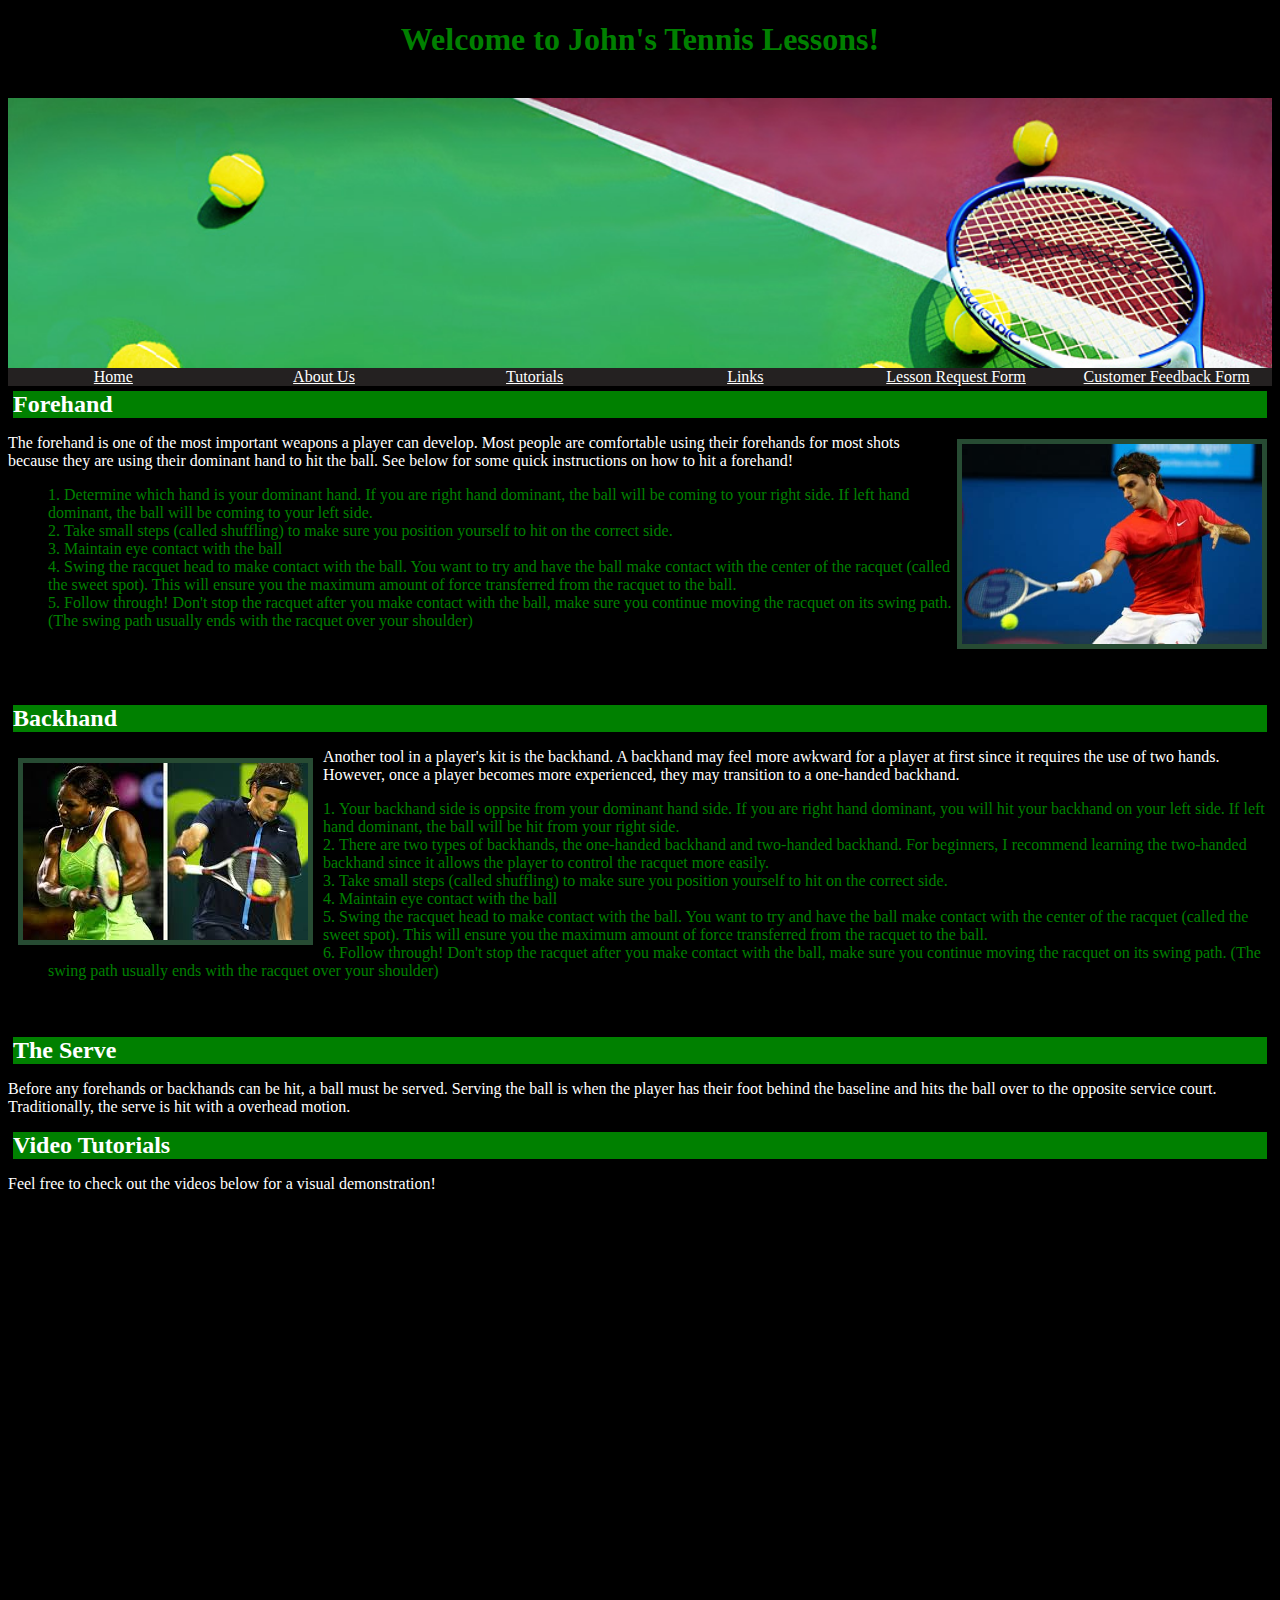
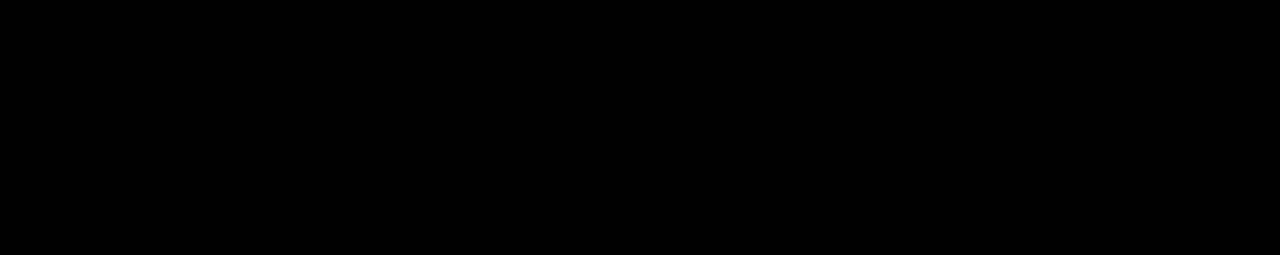
<file: tutorials2.html>
<!DOCTYPE HTML>

<html>
<head>
	<title>Project: John's Tennis Lessons</title>
	<h1><center>Welcome to John's Tennis Lessons!</center></h1>
    <link rel="stylesheet" href="styles.css">
    <br>
</head>
	
<body>
    <header id="header"></header>
    <nav id="nav">
        <ul>
            <li><a href="index.html">Home</a></li>
            <li><a href="aboutus.html">About Us</a></li>
            <li><a href="tutorials2.html">Tutorials</a></li>
            <li><a href="links.html">Links</a></li>
            <li><a href="forms2.html">Lesson Request Form</a></li>
            <li><a href="customer_feedback.html">Customer Feedback Form</a></li>
        </ul>
    </nav>

    <div class="forehand">
        <h2> Forehand </h2>
        <p>
            <img src="federer_forehand.jpg" id="fhand">
            The forehand is one of the most important weapons a player can develop.  Most people are comfortable using their forehands for most shots because
            they are using their dominant hand to hit the ball.  See below for some quick instructions on how to hit a forehand!
        </p>

        <ol>

            <li>Determine which hand is your dominant hand.  If you are right hand dominant, the ball will be coming to your right side.  If left hand dominant, the ball will be coming to your left side.</li>
            <li>Take small steps (called shuffling) to make sure you position yourself to hit on the correct side.</li>
            <li>Maintain eye contact with the ball</li>
            <li>Swing the racquet head to make contact with the ball.  You want to try and have the ball make contact with the center of the racquet (called the sweet spot).  This will ensure you the maximum amount of force transferred from the racquet to the ball.</li>
            <li>Follow through! Don't stop the racquet after you make contact with the ball, make sure you continue moving the racquet on its swing path. (The swing path usually ends with the racquet over your shoulder)</li>
        </ol>
        <br>
        <br>
        <br>

    </div>

    <div class="backhand">
        <h2> Backhand </h2>
        <p>
            <img src="backhand.jpg" id="bhand">
            Another tool in a player's kit is the backhand.  A backhand may feel more awkward for a player at first since it requires the use of two hands.  However, once a player becomes more experienced, they may transition to a one-handed backhand.
        </p>

        <ol>
            <li>Your backhand side is oppsite from your dominant hand side.  If you are right hand dominant, you will hit your backhand on your left side.  If left hand dominant, the ball will be hit from your right side.</li>
            <li>There are two types of backhands, the one-handed backhand and two-handed backhand.  For beginners, I recommend learning the two-handed backhand since it allows the player to control the racquet more easily.</li>
            <li>Take small steps (called shuffling) to make sure you position yourself to hit on the correct side.</li>
            <li>Maintain eye contact with the ball</li>
            <li>Swing the racquet head to make contact with the ball.  You want to try and have the ball make contact with the center of the racquet (called the sweet spot).  This will ensure you the maximum amount of force transferred from the racquet to the ball.</li>
            <li>Follow through! Don't stop the racquet after you make contact with the ball, make sure you continue moving the racquet on its swing path. (The swing path usually ends with the racquet over your shoulder)</li>
        </ol>
        <br>
        <br>


    </div>

    <div class="serve">
        <h2> The Serve </h2>
        <p>
            Before any forehands or backhands can be hit, a ball must be served.  Serving the ball is when the player has their foot behind the baseline and hits the ball over to the opposite service court.  Traditionally, the serve is hit with a overhead motion.
        </p>
    </div>

    <div class="tutvids">
        <h2>Video Tutorials</h2>
        <p> Feel free to check out the videos below for a visual demonstration!</p>
        <center>
            <iframe width="560" height="315" src="https://www.youtube.com/embed/fio_7aZZ0Vg" title="YouTube video player" frameborder="0" allow="accelerometer; autoplay; clipboard-write; encrypted-media; gyroscope; picture-in-picture" allowfullscreen></iframe>
            <iframe width="560" height="315" src="https://www.youtube.com/embed/4ldOe300rMk" title="YouTube video player" frameborder="0" allow="accelerometer; autoplay; clipboard-write; encrypted-media; gyroscope; picture-in-picture" allowfullscreen></iframe>
            <iframe width="560" height="315" src="https://www.youtube.com/embed/FKtqaKjZVPs" title="YouTube video player" frameborder="0" allow="accelerometer; autoplay; clipboard-write; encrypted-media; gyroscope; picture-in-picture" allowfullscreen></iframe>
    
        </center>
        </div>
	
    <script>
        const nav = document.querySelector('#nav');
        let navTop = nav.offsetTop;

        function fixedNav() {
        if (window.scrollY >= navTop) {    
            nav.classList.add('fixed');
        } else {
            nav.classList.remove('fixed');    
        }
        }

        window.addEventListener('scroll', fixedNav);
    </script>

</body>

</html>
</file>
<file: styles.css>
body {
    background-color: black;
  }

  article {
    max-width: 760px;
    margin: auto;
  }

  p {
    color: white;
  }

  h1 {
    color: green;
  }

  h2 {
    background-color: green;
    color: white;
    margin: 5px;
  }

  table {
    color: green;
  }

  ol {
    color: green;
    list-style-position: inside;
  }

  #header {
    height: 30vh;
    background: url(tennis_header.jpg);
    background-size: cover;
  }

  #nav {
    background-color: rgb(36, 33, 33);
    top: 0;
    width: 100%;
  }

  #nav ul {
    margin: 0;
    padding: 0;
    list-style: none;
    display: flex;
  }

  #nav li {
    flex: 1;
    display: flex;
    justify-content: center;
    align-items: center;
  }

  #nav ul li a {
    color: rgb(255, 255, 255);
    transition: all 0.4s;
  }

  #nav ul li img {
    height: 96px;
    transition: height 0.4s;
  }

  #nav.fixed {
    position: fixed;
    box-shadow: 5px 5px 19px 0px rgba(78, 150, 102, 0.5);
  }
  #nav.fixed ul li img {
    height: 30px;
  }
  #nav.fixed ul li a {
    font-size: 18px;
  }

  img {
    float: right;
    margin: 5px;
    border: 5px solid rgba(78, 150, 102, 0.5);
  }

  #fhand {
    float: right;
    height: auto;
    width: auto;
    max-height: 300px;
    max-width: 300px;
    border: 5px solid rgba(78, 150, 102, 0.5);

  }

  #bhand {
    float: left;
    height: auto;
    width: auto;
    max-height: 300px;
    max-width: 300px;
    border: 5px solid rgba(78, 150, 102, 0.5);
    margin: 10px;
  }

  #tutvids {
    position: center;
  }
</file>
